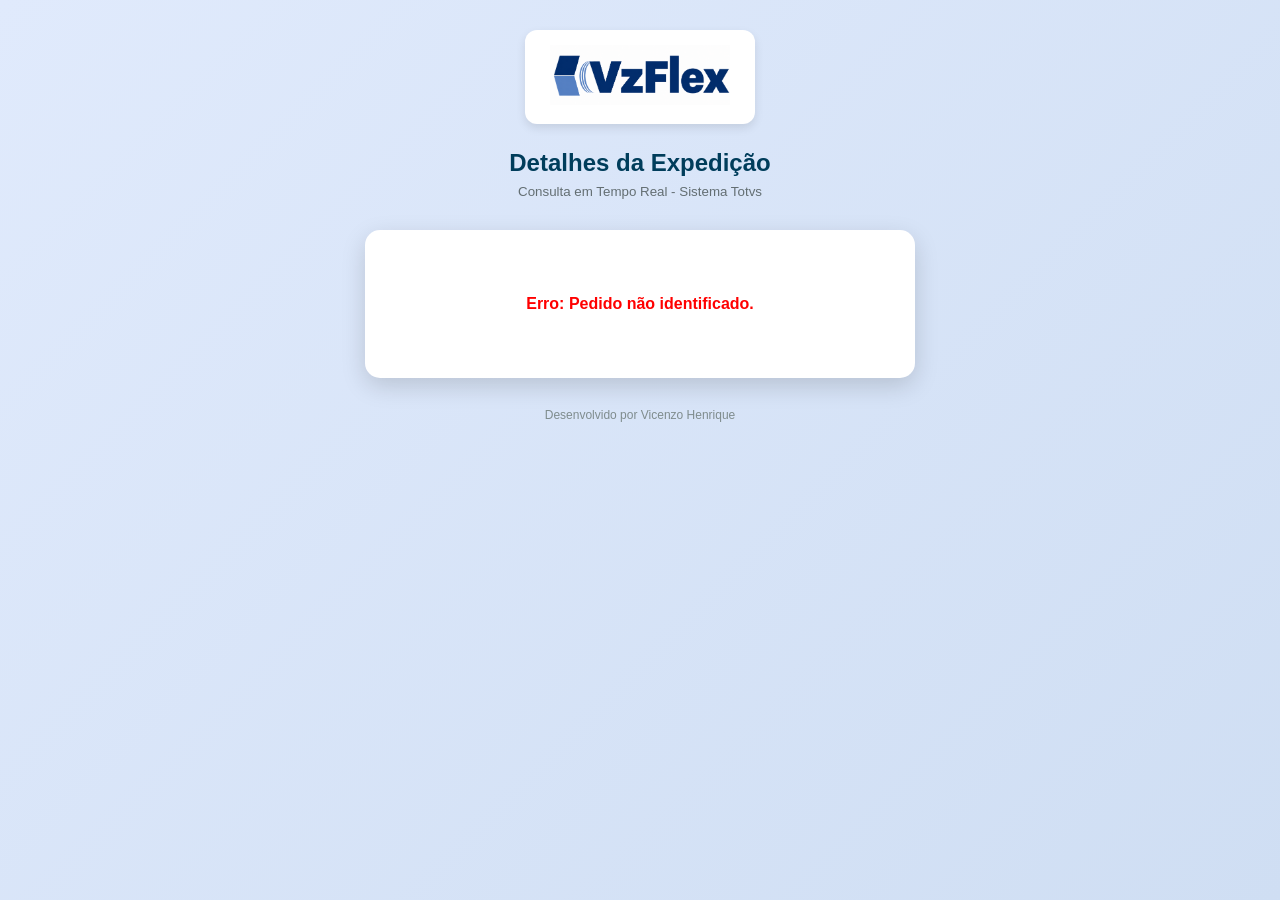
<file: pedido_detalhes.html>
<!DOCTYPE html>
<html lang="pt-br">
<head>
    <meta charset="UTF-8">
    <meta name="viewport" content="width=device-width, initial-scale=1.0">
    <title>Consulta de Expedição - VzFlex</title>
    <style>
        :root {
            --bg-gradient: linear-gradient(135deg, #e0eafc 0%, #cfdef3 100%);
            --blue-VzFlex: #003d5b;
            --success-green: #2ed573;
            --danger-red: #ff4757;
        }

        body { 
            font-family: 'Segoe UI', Tahoma, Geneva, Verdana, sans-serif; 
            background: var(--bg-gradient); 
            margin: 0; 
            display: flex; 
            flex-direction: column; 
            align-items: center; 
            min-height: 100vh;
            color: #2d3436;
        }

        header { 
            width: 100%; 
            padding: 30px 0; 
            text-align: center; 
        }

        .logo-box {
            background: white; 
            display: inline-block; 
            padding: 15px 25px; 
            border-radius: 12px; 
            box-shadow: 0 4px 10px rgba(0,0,0,0.1);
            margin-bottom: 15px;
        }

        .main-card { 
            background: white; 
            width: 90%; 
            max-width: 500px; 
            border-radius: 15px; 
            padding: 25px; 
            box-shadow: 0 8px 25px rgba(0,0,0,0.15); 
            margin-bottom: 30px;
        }

        .info-row {
            margin-bottom: 18px;
            border-bottom: 1px solid #f1f1f1;
            padding-bottom: 8px;
        }

        .label {
            font-size: 11px;
            text-transform: uppercase;
            color: #7f8c8d;
            font-weight: bold;
            display: block;
            margin-bottom: 4px;
        }

        .valor {
            font-size: 16px;
            color: #2d3436;
            font-weight: 500;
        }

        .destaque-azul { color: var(--blue-VzFlex); font-weight: bold; font-size: 20px; }
        .destaque-verde { color: var(--success-green); font-weight: bold; }
        .destaque-vermelho { color: var(--danger-red); font-weight: bold; }

        .btn-voltar {
            display: flex !important;     
            justify-content: center;       
            align-items: center;           
            text-align: center;
            width: 100%;
            box-sizing: border-box;        
            padding: 12px 0;               
            background: #003d5b;        
            color: white;
            text-decoration: none;
            border-radius: 8px;
            font-weight: bold;
            margin-top: 20px;
            transition: 0.3s;
        }

        #loader { text-align: center; padding: 40px; }

        .spinner {
            border: 4px solid rgba(0, 0, 0, 0.1);
            width: 36px;
            height: 36px;
            border-radius: 50%;
            border-left-color: var(--blue-VzFlex);
            animation: spin 1s linear infinite;
            display: inline-block;
        }
        @keyframes spin { 0% { transform: rotate(0deg); } 100% { transform: rotate(360deg); } }
    </style>
</head>
<body>

    <header>
        <div class="logo-box">
            <img src="LOGO-VzFlex-e1756214639359.png" alt="VzFlex" width="180">
        </div>
        <h2 style="margin: 10px 0 5px 0; color: var(--blue-VzFlex);">Detalhes da Expedição</h2>
        <small style="color: #636e72;">Consulta em Tempo Real - Sistema Totvs</small>
    </header>

<div class="main-card">
    <div id="loader">
        <div class="spinner"></div>
        <p>Buscando dados...</p>
    </div>

    <div id="conteudo" style="display: none;">
        
        <div class="info-row">
            <span class="label">NÚMERO DO PEDIDO</span>
            <span id="campo-pedido" class="valor destaque-azul" style="font-size: 1.4em;">---</span>
        </div>

        <div class="info-row">
            <span class="label">CLIENTE</span>
            <span id="campo-cliente" class="valor" style="font-size: 1.1em; font-weight: 500;">---</span>
        </div>

        <hr style="border: 0; border-top: 1px solid #eee; margin: 15px 0;">

        <div style="display: flex; gap: 20px; margin-bottom: 15px;">
            <div class="info-row" style="flex: 1;">
                <span class="label">NOTA FISCAL</span>
                <span id="campo-nf" class="valor destaque-verde">---</span>
            </div>
            <div class="info-row" style="flex: 1;">
                <span class="label">EMISSÃO NF</span>
                <span id="campo-emissao-nf" class="valor">---</span>
            </div>
        </div>

        <div style="display: flex; gap: 20px; margin-bottom: 20px; align-items: flex-start;">
            <div class="info-row" style="flex: 1;">
                <span class="label">TRANSPORTADORA / TIPO</span>
                <span id="campo-transp-tipo" class="valor" style="font-weight: bold; color: #004085; display: block;">---</span>
                <div id="campo-transp-nome" style="font-size: 12px; color: #636e72; margin-top: 2px;">---</div>
            </div>

            <div class="info-row" id="row-protocolo" style="flex: 1;">
                <span class="label">PROTOCOLO DE COLETA</span>
                <div style="margin-top: 5px;">
                    <span id="campo-protocolo" class="valor destaque-azul" style="font-size: 14px; background: #f1f4f9; padding: 5px 10px; border-radius: 5px; display: inline-block; color: #004085; font-weight: bold; border: 1px solid #d1d9e6;">
                        ---
                    </span>
                </div>
            </div>
        </div>

        <div style="display: flex; gap: 20px; margin-bottom: 25px;">
            <div class="info-row" style="flex: 1;">
                <span class="label">STATUS DE COLETA</span>
                <span id="campo-data-col" class="valor" style="font-weight: bold;">---</span>
            </div>
            <div class="info-row" style="flex: 1;">
                <span class="label">VENDEDOR</span>
                <span id="campo-vendedor" class="valor">---</span>
            </div>
        </div>

        <a href="inicio.html" class="btn-voltar" style="text-decoration: none; display: flex; justify-content: center; align-items: center; gap: 8px;">
            <span>🏠</span> Voltar ao Início
        </a>
    </div>
</div>

    <footer style="margin-bottom: 20px; color: #7f8c8d; font-size: 12px;">
        Desenvolvido por Vicenzo Henrique
    </footer>

    <script>
        function formatarDataSimples(dataStr) {
            if (!dataStr || dataStr === "-" || dataStr === "None") return "-";
            return dataStr.split(' ')[0].split('T')[0];
        }

        const params = new URLSearchParams(window.location.search);
        const idPedido = params.get('id');

        if (!idPedido) {
            document.getElementById('loader').innerHTML = "<b style='color:red'>Erro: Pedido não identificado.</b>";
        } else {
            fetch(`/pedido/detalhes_qr/${idPedido}`)
            .then(res => {
                if (!res.ok) throw new Error("Pedido não faturado ou inexistente");
                return res.json();
            })
            .then(data => {
                document.getElementById('loader').style.display = 'none';
                document.getElementById('conteudo').style.display = 'block';

                document.getElementById('campo-pedido').innerText = data.pedido;
                document.getElementById('campo-cliente').innerText = data.cliente;
                document.getElementById('campo-nf').innerText = data.nf;
                document.getElementById('campo-emissao-nf').innerText = formatarDataSimples(data.emissao_nf);
                document.getElementById('campo-transp-tipo').innerText = data.tipo_transp;
                document.getElementById('campo-transp-nome').innerText = data.nome_transp;
                document.getElementById('campo-vendedor').innerText = data.vendedor;
                document.getElementById('campo-protocolo').innerText = data.protocolo;
                
                
                const campoCol = document.getElementById('campo-data-col');
                const dataColLimpa = formatarDataSimples(data.data_col);
                campoCol.innerText = dataColLimpa === "-" ? "AGUARDANDO" : dataColLimpa;

                if (data.data_col === "AGUARDANDO" || !data.data_col || data.data_col === "-") {
                    campoCol.className = "valor destaque-vermelho";
                    campoCol.innerText = "AGUARDANDO";
                } else {
                    campoCol.className = "valor destaque-verde";
                }
            })
            .catch(err => {
                document.getElementById('loader').innerHTML = `<b style='color:red'>${err.message}</b><br><br>
                <a href="inicio.html" class="btn-voltar">Voltar</a>`;
            });
        }
    </script>
</body>
</html>
</file>
